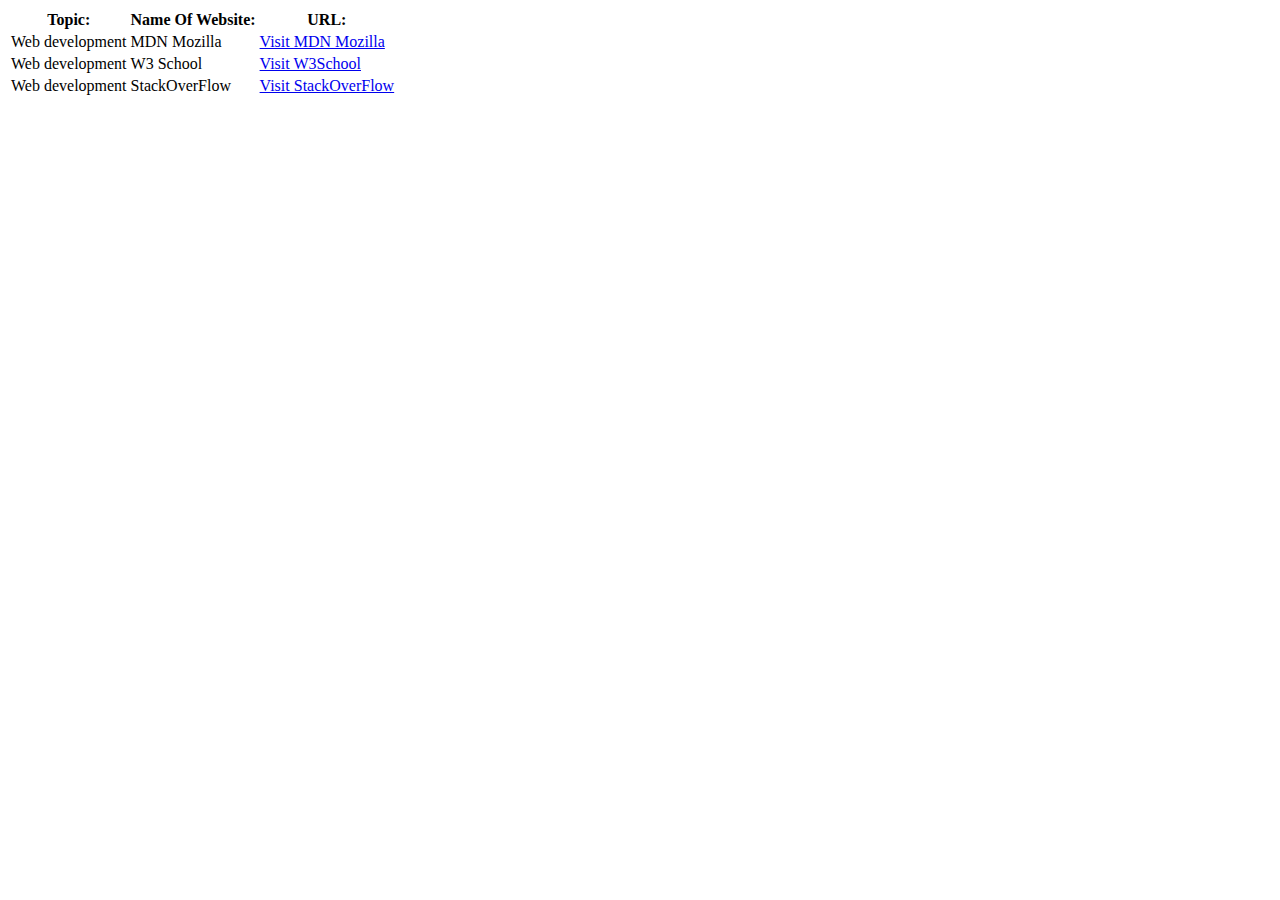
<file: tabels.html>
<!DOCTYPE html>
<html lang="en">

<head>
    <meta charset="UTF-8">
    <meta http-equiv="X-UA-Compatible" content="IE=edge">
    <meta name="viewport" content="width=device-width, initial-scale=1.0">
    <title>My First Table</title>
</head>

<body>
    <table>
        <tr>
            <th>Topic:</th>
            <th>Name Of Website:</th>
            <th>URL:</th>
        </tr>
        <tr>
            <td>Web development </td>
            <td>MDN Mozilla</td>
            <td><a href="https://mdn.dev">Visit MDN Mozilla</a> </td>
        </tr>
        <tr>
            <td>Web development </td>
            <td>W3 School</td>
            <td><a href="https://www.w3schools.com">Visit W3School</a> </td>
        </tr>
        <tr>
            <td>Web development </td>
            <td>StackOverFlow</td>
            <td><a href="https://stackoverflow.com"> Visit StackOverFlow</a></td>
        </tr>
    </table>
</body>

</html>
</file>
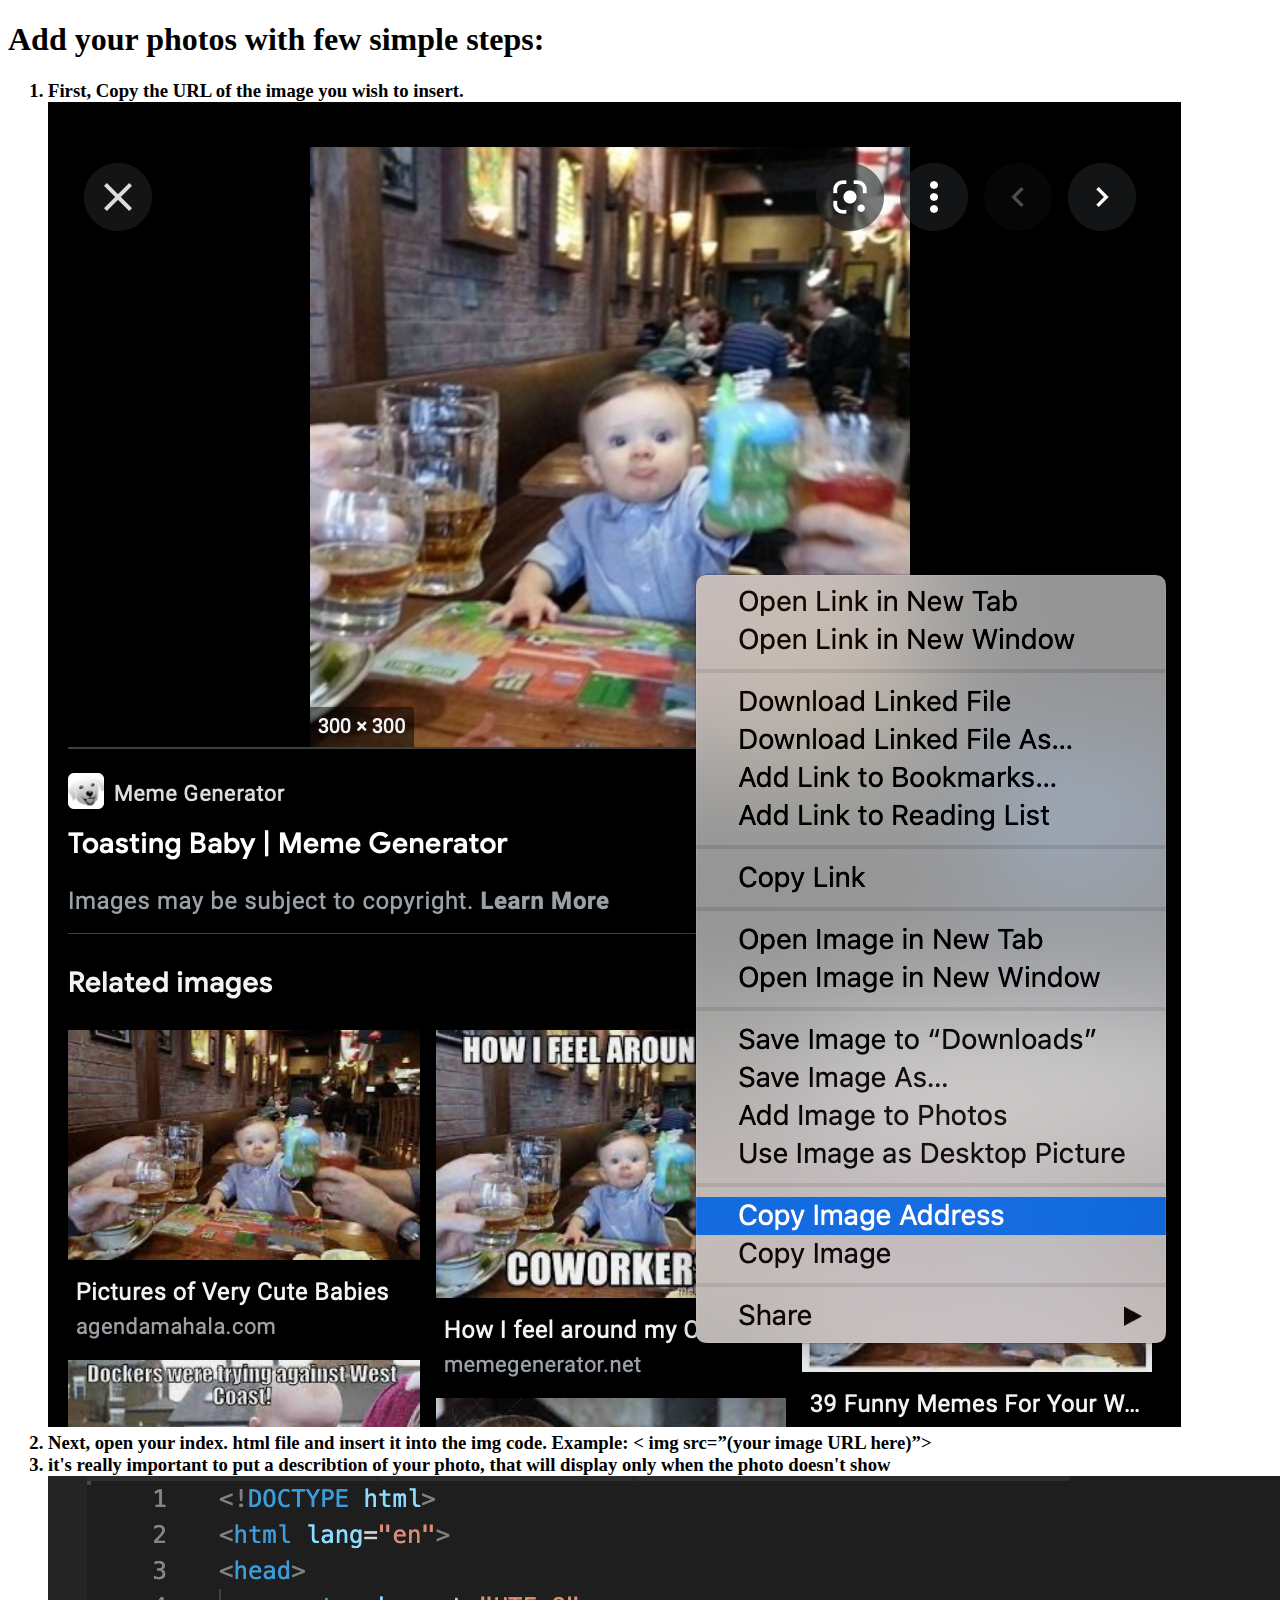
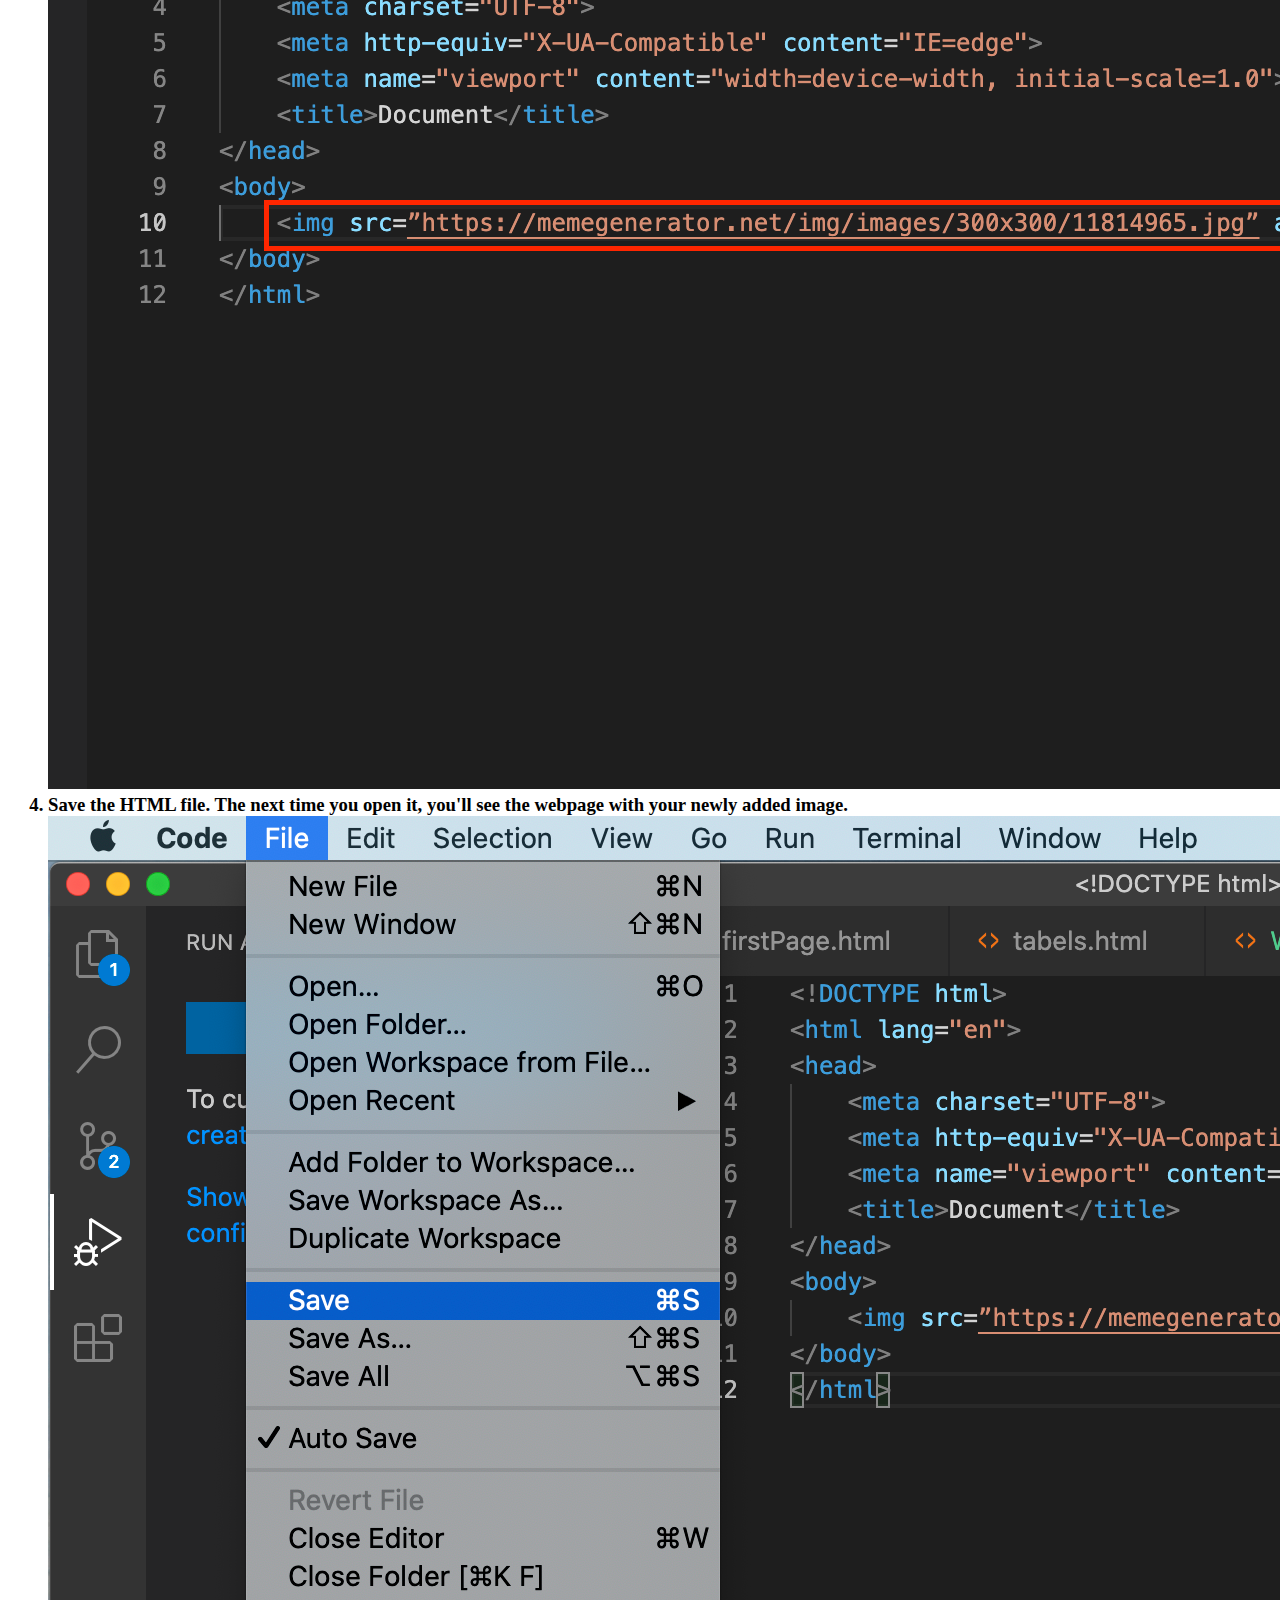
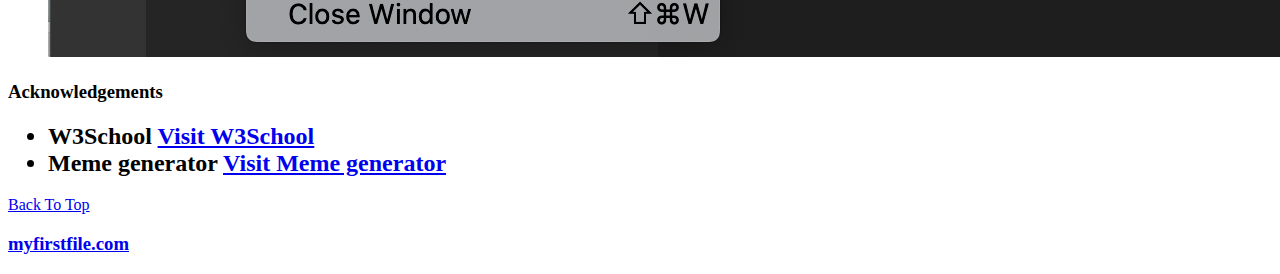
<file: WebFundamentals.html>
<!DOCTYPE html>
<html lang="en">
<head>
    <meta charset="UTF-8">
    <meta http-equiv="X-UA-Compatible" content="IE=edge">
    <meta name="viewport" content="width=device-width, initial-scale=1.0">
    <title>Add photos steps</title>
</head>
<body>
    <h1>Add your photos with few simple steps:</h1>
    <p><h3>
        <ol>
<li>First, Copy the URL of the image you wish to insert.</li>
<img src="./Screen Shot 2021-10-11 at 9.18.32 PM.png" alt="copy photo">
<li>Next, open your index. html file and insert it into the img code. Example: &lt; img src=”(your image URL here)”&gt;</li>
<li> it's really important to put a describtion of your photo, that will display only when the photo doesn't show </li>
<img src="./Screen Shot 2021-10-11 at 9.24.41 PM.png" alt="write image tag">
<li>Save the HTML file. The next time you open it, you'll see the webpage with your newly added image.</li>
<img src="./Screen Shot 2021-10-11 at 9.29.28 PM.png" alt="save the file">
        </ol>
    </h3></p>

    <h3>Acknowledgements</h3>
    <ul><h2>
<li>W3School <a href="https://www.w3schools.com">Visit W3School</a> </li>
<li>Meme generator <a href="https://memegenerator.net">Visit Meme generator</a></li>
    </h2></ul>

    <a href="#">Back To Top</a>

  <h3><p>
      <a href="file:///Users/lamajaji/Desktop/HTML/index.html" target="_blank">myfirstfile.com</a>
  </h3> </p> 
</body>
</html>
</file>
